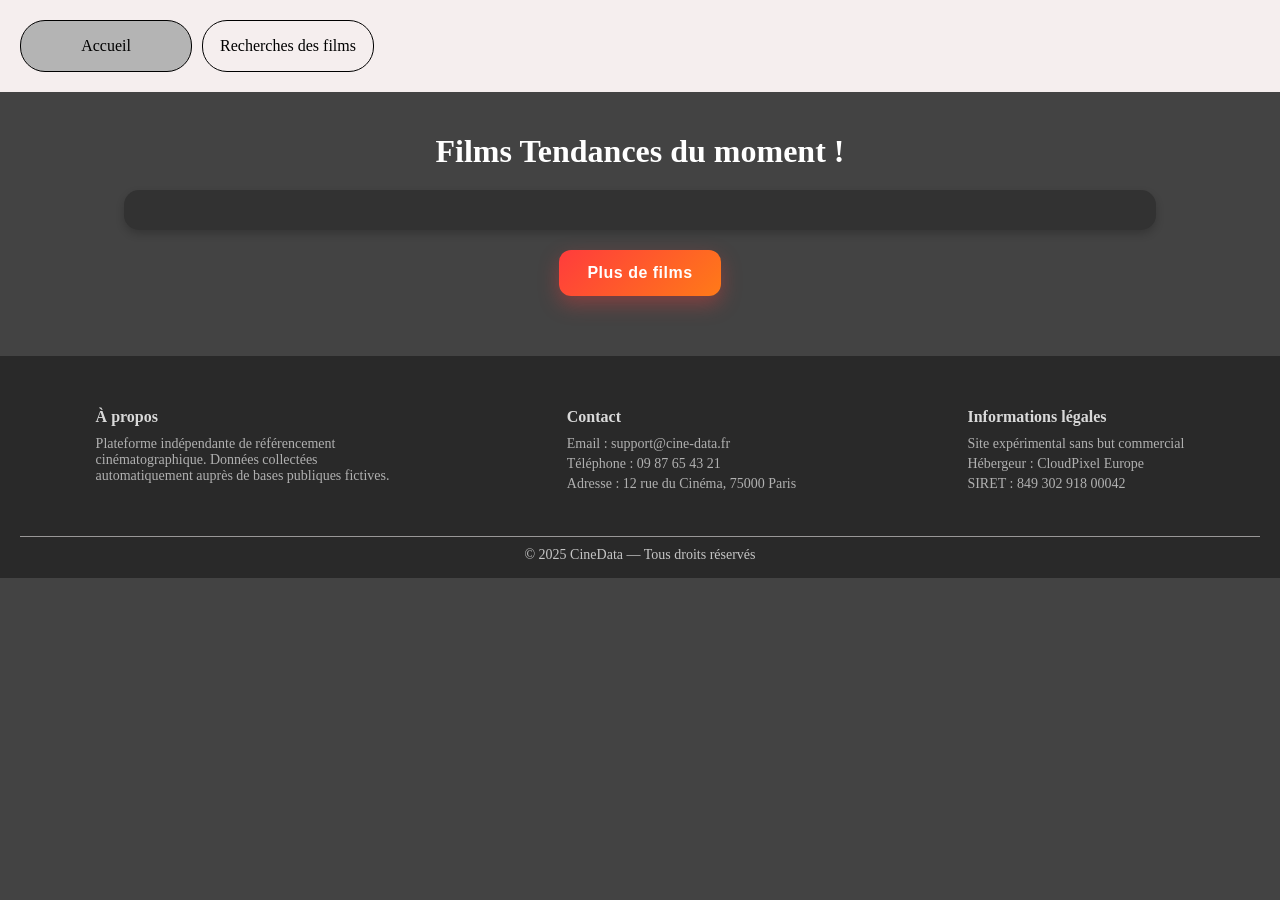
<file: index.html>
<!DOCTYPE html>
<html lang="fr">
<head>
    <meta charset="UTF-8">
    <meta name="viewport" content="width=device-width, initial-scale=1.0">
    <link rel="stylesheet" href="css/headerFooter.css">
    <link rel="stylesheet" href="css/body.css">
    <link rel="stylesheet" href="css/main.css">
    <title>Cinéma</title>
</head>
<body>

    <header>
        <nav>
            <a class="navhover" id="active" href="index.html">Accueil</a>
            <a class="navhover" href="pages/search.html">Recherches des films</a>
        </nav>
    </header>
    
    <main>
        <h1>Films Tendances du moment !</h1>
        <button id="ButtonChargerFilms">Plus de films</button>
    </main>

    <footer class="footer">
        <div class="footer-section">
            <h4>À propos</h4>
            <p>
                Plateforme indépendante de référencement cinématographique.
                Données collectées automatiquement auprès de bases publiques fictives.
            </p>
        </div>

        <div class="footer-section">
            <h4>Contact</h4>
            <p>Email : support@cine-data.fr</p>
            <p>Téléphone : 09 87 65 43 21</p>
            <p>Adresse : 12 rue du Cinéma, 75000 Paris</p>
        </div>

        <div class="footer-section">
            <h4>Informations légales</h4>
            <p>Site expérimental sans but commercial</p>
            <p>Hébergeur : CloudPixel Europe</p>
            <p>SIRET : 849 302 918 00042</p>
        </div>

        <div class="footer-bottom">
            © 2025 CineData — Tous droits réservés
        </div>
    </footer>


    <script src="Js/ForAll.js"></script>
    <script src="Js/index.js"></script>
</body>
</html>
</file>
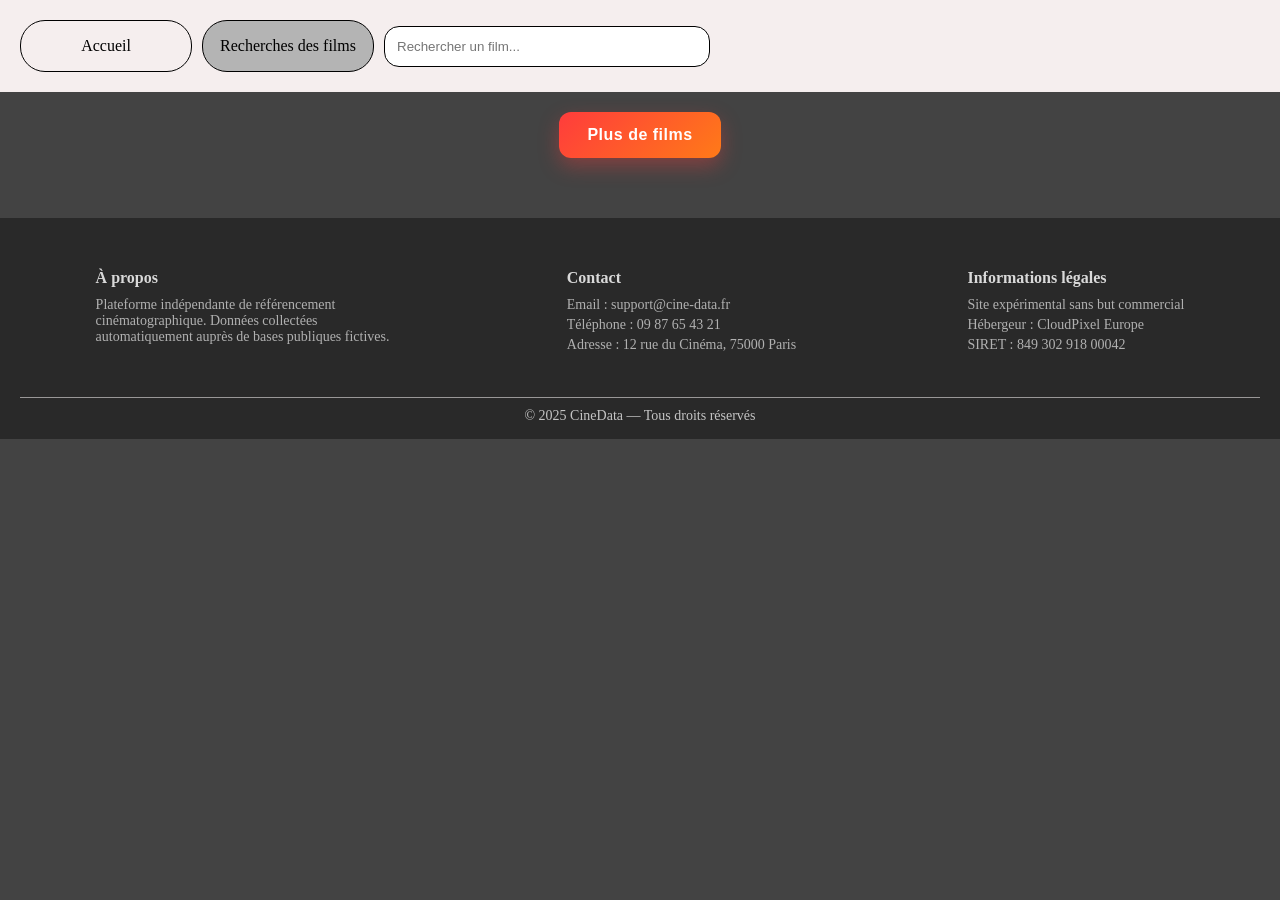
<file: pages/search.html>
<!DOCTYPE html>
<html lang="fr">
<head>
    <meta charset="UTF-8">
    <meta name="viewport" content="width=device-width, initial-scale=1.0">
    <link rel="stylesheet" href="../css/headerFooter.css">
    <link rel="stylesheet" href="../css/body.css">
    <link rel="stylesheet" href="../css/main.css">
    <title>Cinéma</title>
</head>
<body>

    <header>
        <nav>
            <a class="navhover" href="../index.html">Accueil</a>
            <a class="navhover" id="active" href="search.html">Recherches des films</a>
            <input id="recherche" type="recherche" placeholder="Rechercher un film...">
        </nav>
    </header>
    
    <main>

        <button id="ButtonChargerFilms">Plus de films</button>
    </main>

    <footer class="footer">
        <div class="footer-section">
            <h4>À propos</h4>
            <p>
                Plateforme indépendante de référencement cinématographique.
                Données collectées automatiquement auprès de bases publiques fictives.
            </p>
        </div>

        <div class="footer-section">
            <h4>Contact</h4>
            <p>Email : support@cine-data.fr</p>
            <p>Téléphone : 09 87 65 43 21</p>
            <p>Adresse : 12 rue du Cinéma, 75000 Paris</p>
        </div>

        <div class="footer-section">
            <h4>Informations légales</h4>
            <p>Site expérimental sans but commercial</p>
            <p>Hébergeur : CloudPixel Europe</p>
            <p>SIRET : 849 302 918 00042</p>
        </div>

        <div class="footer-bottom">
            © 2025 CineData — Tous droits réservés
        </div>
    </footer>

    
    <script src="../Js/ForAll.js"></script>
    <script src="../Js/search.js"></script>
</body>
</html>
</file>
<file: css/headerFooter.css>
header{
    margin: 0;
    padding: 20px;
    background-color: rgb(245, 238, 238);
}

header nav{
    display: flex;
    justify-content: left;
    align-items: center;
    gap: 10px;
}

header nav a{
    transition: ease-in 0.4s;
    display: inline-block;
    width: 150px;
    height: 30px;
    text-align: center;
    line-height: 30px;
    font-size: medium;
    text-decoration: none;
    color: black;
    border: solid 1px black;
    background-color: rgb(245, 238, 238);
    border-radius: 25px;
    padding: 10px;
}

header nav input{

    padding: 12px;
    flex: 1;
    max-width: 300px;
    border-radius: 15px;
    border: 1px solid rgb(0, 0, 0);
}

footer{
    margin: 0;
    padding: 60px;
    background-color: rgb(1, 1, 1);
    opacity: 80%;
}

#active{
    background-color: rgb(180, 180, 180);
}

@media only screen and (max-width: 650px){
    header nav {
        flex-direction: column;
        align-items: stretch;
        gap: 10px;
    }

    header nav a {
        width: 100%;
    }

    header nav input {
        width: 100%;
        margin-left: 0;
    }
}

.footer {
    background-color: rgb(35, 35, 35);
    color: #ccc;
    padding: 30px 20px 15px;
    margin-top: 40px;
    font-size: 14px;
}

.footer-section {
    max-width: 300px;
}

.footer {
    display: flex;
    flex-wrap: wrap;
    justify-content: space-around;
    gap: 20px;
}

.footer-section h4 {
    color: #fff;
    margin-bottom: 10px;
    font-size: 16px;
}

.footer-section p {
    margin: 4px 0;
}

.footer-bottom {
    width: 100%;
    text-align: center;
    margin-top: 20px;
    padding-top: 10px;
    border-top: 1px solid #afacac;
    color: #e6e6e6;
}
</file>
<file: css/body.css>
body{
    margin: 0px;
    background-color: rgb(67, 67, 67);
}
</file>
<file: css/main.css>
main{
    display: flex;
    flex-direction: column;
    align-items: center;
    padding: 20px;
}

main h1{
    color: white;
    margin-bottom: 20px;
}

.poster-placeholder{
    width: 100%;
    height: 320px;          
    background: linear-gradient(135deg, #555, #777);
    border-radius: 10px;

    display: flex;
    align-items: center;
    justify-content: center;

    color: #ccc;
    font-size: 14px;
    text-align: center;
}

#Films,
#FilmsTendances{
    display: grid;
    grid-template-columns: repeat(auto-fill, minmax(220px, 1fr));
    gap: 20px;
    background-color: rgb(50, 50, 50);
    border-radius: 15px;
    padding: 20px;
    margin-bottom: 20px;
    width: 80%;
    box-shadow: 0 4px 8px rgba(0, 0, 0, 0.2);
    justify-items: center;
}

main section div{
    background: none;
    width: auto;
    height: auto;
    margin: 0;
    padding: 0;
}

.film-card{
    width: 220px;
    background-color: rgb(80, 80, 80);
    border-radius: 10px;
    padding: 10px;
    text-align: center;

    display: flex;
    flex-direction: column;
    align-items: center;
}

.film-card img{
    width: 100%;
    height: 320px;
    object-fit: cover;
    border-radius: 10px;
}

.film-card h3{
    color: white;
    font-size: 16px;
    margin: 10px 0;
}

.film-card a{
    margin-top: auto;
    text-decoration: none;
    color: white;
    background: #0077ff;
    padding: 8px 12px;
    border-radius: 6px;
    transition: 0.3s;
}

.film-card a:hover{
    background: #005ad1;
}

#FilmsUnique {
    width: 90%;
    max-width: 1000px;
    margin: 20px auto;
}

.film-unique-card {
    background: linear-gradient(145deg, rgb(60, 60, 60), rgb(40, 40, 40));
    border-radius: 20px;
    padding: 40px;
    box-shadow: 0 10px 30px rgba(0, 0, 0, 0.5);
    display: flex;
    flex-direction: column;
    align-items: center;
    color: white;
}

.film-unique-card h2 {
    font-size: 2.5em;
    margin: 0 0 30px 0;
    color: #fff;
    text-align: center;
    text-shadow: 2px 2px 4px rgba(0, 0, 0, 0.5);
}

.film-unique-card img {
    width: 100%;
    max-width: 400px;
    height: auto;
    border-radius: 15px;
    box-shadow: 0 8px 20px rgba(0, 0, 0, 0.4);
    transition: transform 0.3s ease;
    margin-bottom: 30px;
}

.film-unique-card img:hover {
    transform: scale(1.05);
}

.film-unique-card p {
    font-size: 1.1em;
    line-height: 1.8;
    margin: 12px 0;
    padding: 10px;
    background-color: rgba(0, 0, 0, 0.2);
    border-radius: 8px;
    border-left: 4px solid #0077ff;
    width: 100%;
}

.film-unique-card p strong {
    color: #0077ff;
    font-weight: bold;
}

@media (max-width: 768px) {
    .film-unique-card {
        padding: 20px;
    }
    
    .film-unique-card h2 {
        font-size: 1.8em;
    }
    
    .film-unique-card img {
        max-width: 100%;
    }
}

#ButtonChargerFilms {
    background: linear-gradient(135deg, #ff3c3c, #ff7a18);
    color: white;
    border: none;
    border-radius: 12px;        
    padding: 14px 28px;
    font-size: 1rem;
    font-weight: 600;
    cursor: pointer;
    letter-spacing: 0.5px;
    transition: all 0.3s ease;
    box-shadow: 0 8px 20px rgba(255, 60, 60, 0.35);
}

#ButtonChargerFilms:hover {
    transform: translateY(-3px);
    box-shadow: 0 12px 30px rgba(255, 60, 60, 0.5);
    filter: brightness(1.05);
}

#ButtonChargerFilms:active {
    transform: translateY(0);
    box-shadow: 0 5px 15px rgba(255, 60, 60, 0.3);
}
</file>
